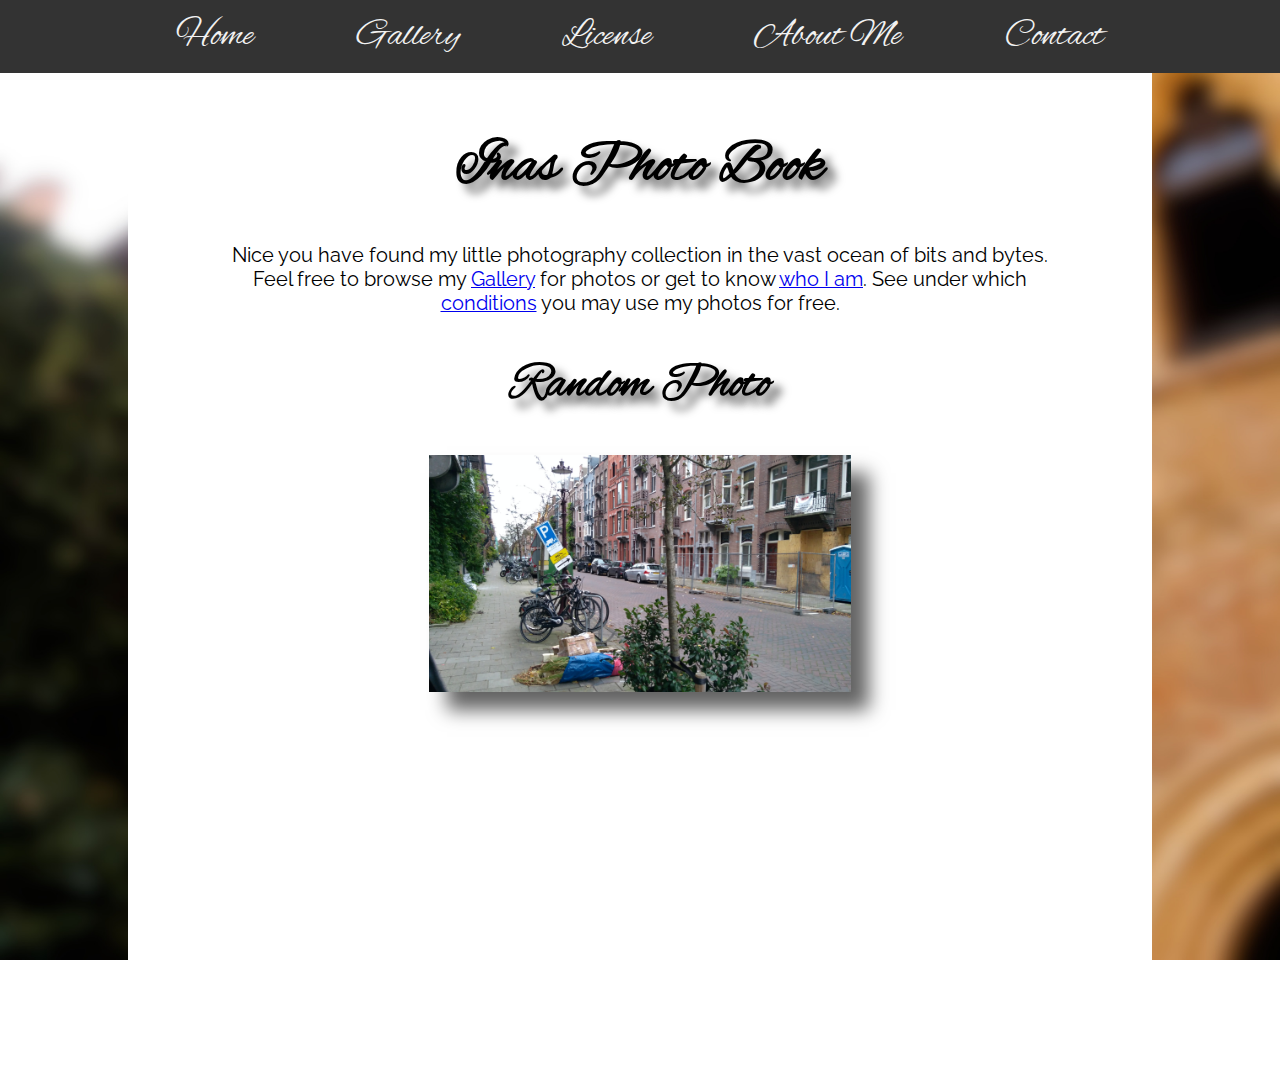
<file: index.html>
<!DOCTYPE html>
<html>
<head>
  <meta charset="UTF-8" />
  <title>Inas Photo Book</title>
  <link rel="stylesheet" href="https://fonts.googleapis.com/css?family=Aclonica">
  <link rel="stylesheet" href="https://fonts.googleapis.com/css?family=Raleway">
  <link rel="stylesheet" href="https://fonts.googleapis.com/css?family=Alex Brush">
  <link rel="stylesheet" href="https://fonts.googleapis.com/css?family=Montserrat">
  <link type="text/css" rel="stylesheet" href="styles.css" media="screen,projection" />
  <meta name="description" content="Description for search engines">
</head>
  
<body>
<div class="navbar_outer">
  <div class="navbar">
    <a href="index.html">Home</a>
    <a href="gallery.html">Gallery</a>
    <a href="license.html">License</a>
    <a href="aboutme.html">About Me</a>
    <a href="contact.html">Contact</a>
  </div>
</div>

<div class="main">
  <h1>Inas Photo Book</h1>
  <p>Nice you have found my little photography collection in the vast ocean of bits and bytes. Feel free to browse my <a href="gallery.html">Gallery</a> for photos or get to know <a href="aboutme.html">who I am</a>. See under which <a href="license.html">conditions</a> you may use my photos for free.
  </p>

  <h2>Random Photo</h2>
  <img class="photo_front" src="images/landscape/1.jpg" name="RandomImg"></img>
  <script language="JavaScript">
    var rand_no = 1 + Math.floor(4*Math.random());
    document.images['RandomImg'].src="images/landscape/" + rand_no + ".jpg";
  </script>  

</div>

</body>
</html>
</file>
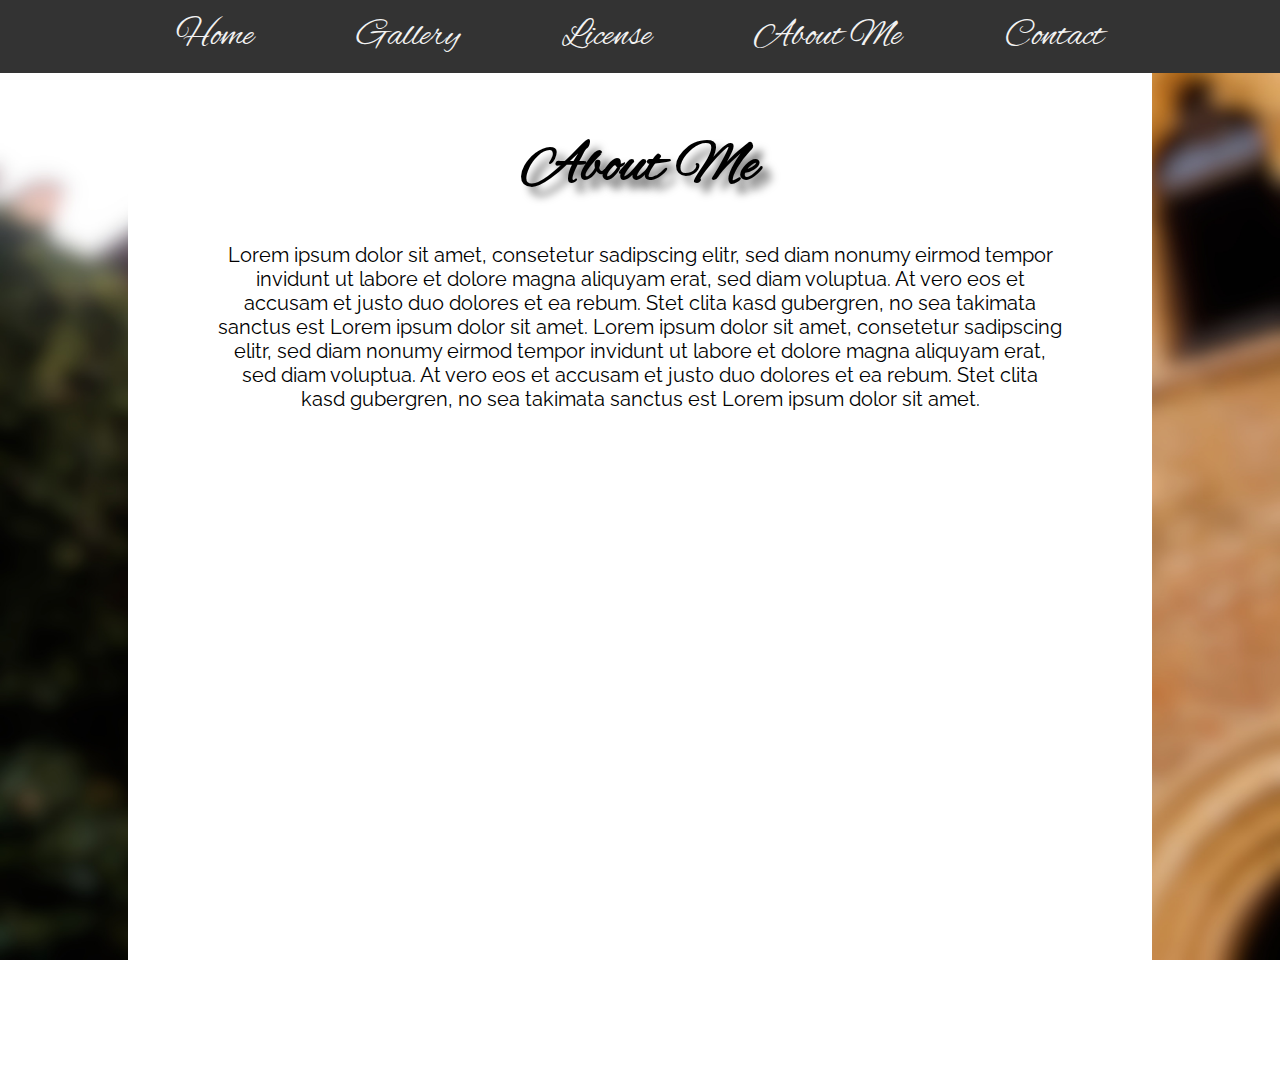
<file: aboutme.html>
<!DOCTYPE html>
<html>
<head>
  <meta charset="UTF-8" />
  <title>Inas Photo Book</title>
  <link rel="stylesheet" href="https://fonts.googleapis.com/css?family=Aclonica">
  <link rel="stylesheet" href="https://fonts.googleapis.com/css?family=Raleway">
  <link rel="stylesheet" href="https://fonts.googleapis.com/css?family=Alex Brush">
  <link rel="stylesheet" href="https://fonts.googleapis.com/css?family=Montserrat">
  <link type="text/css" rel="stylesheet" href="styles.css" media="screen,projection" />
  <meta name="description" content="Description for search engines">
</head>
  
<body>
<div class="navbar_outer">
  <div class="navbar">
    <a href="index.html">Home</a>
    <a href="gallery.html">Gallery</a>
    <a href="license.html">License</a>
    <a href="aboutme.html">About Me</a>
    <a href="contact.html">Contact</a>
  </div>
</div>

<div class="main">
  <h1>About Me</h1>
  <p>Lorem ipsum dolor sit amet, consetetur sadipscing elitr, sed diam nonumy eirmod tempor invidunt ut labore et dolore magna aliquyam erat, sed diam voluptua. At vero eos et accusam et justo duo dolores et ea rebum. Stet clita kasd gubergren, no sea takimata sanctus est Lorem ipsum dolor sit amet. Lorem ipsum dolor sit amet, consetetur sadipscing elitr, sed diam nonumy eirmod tempor invidunt ut labore et dolore magna aliquyam erat, sed diam voluptua. At vero eos et accusam et justo duo dolores et ea rebum. Stet clita kasd gubergren, no sea takimata sanctus est Lorem ipsum dolor sit amet.</p>
</div>

</body>
</html>
</file>
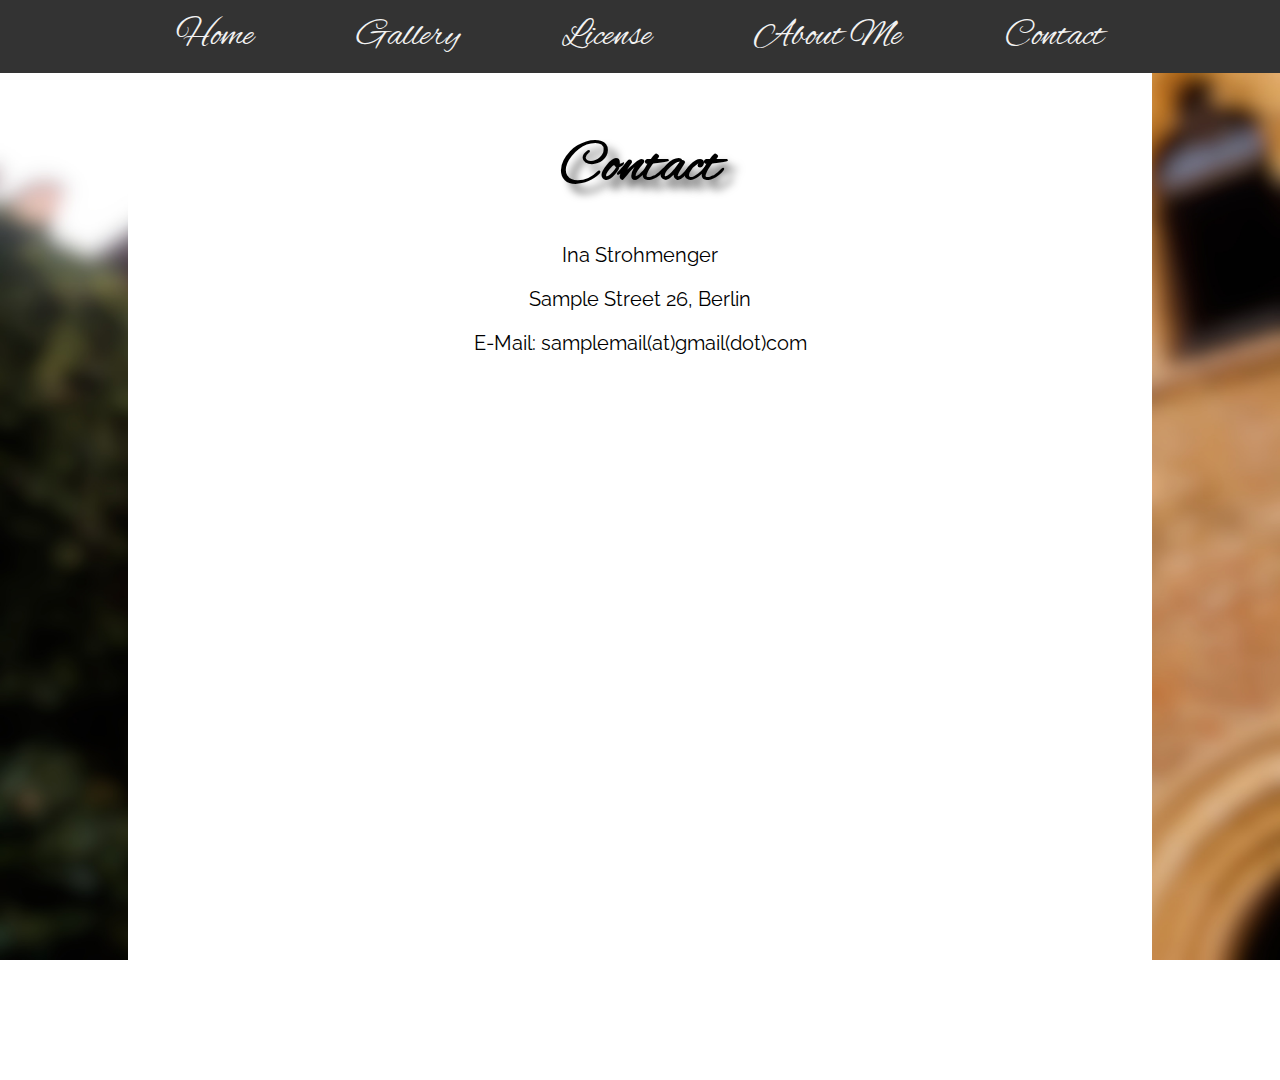
<file: contact.html>
<!DOCTYPE html>
<html>
<head>
  <meta charset="UTF-8" />
  <title>Inas Photo Book</title>
  <link rel="stylesheet" href="https://fonts.googleapis.com/css?family=Aclonica">
  <link rel="stylesheet" href="https://fonts.googleapis.com/css?family=Raleway">
  <link rel="stylesheet" href="https://fonts.googleapis.com/css?family=Alex Brush">
  <link rel="stylesheet" href="https://fonts.googleapis.com/css?family=Montserrat">
  <link type="text/css" rel="stylesheet" href="styles.css" media="screen,projection" />
  <meta name="description" content="Description for search engines">
</head>
   
<body>
<div class="navbar_outer">
  <div class="navbar">
    <a href="index.html">Home</a>
    <a href="gallery.html">Gallery</a>
    <a href="license.html">License</a>
    <a href="aboutme.html">About Me</a>
    <a href="contact.html">Contact</a>
  </div>
</div>

<div class="main">
  <h1>Contact</h1>
  <p>Ina Strohmenger </p>
  <p>Sample Street 26, Berlin</p>
  <p>E-Mail: samplemail(at)gmail(dot)com</p>
</div>

</body>
</html>
</file>
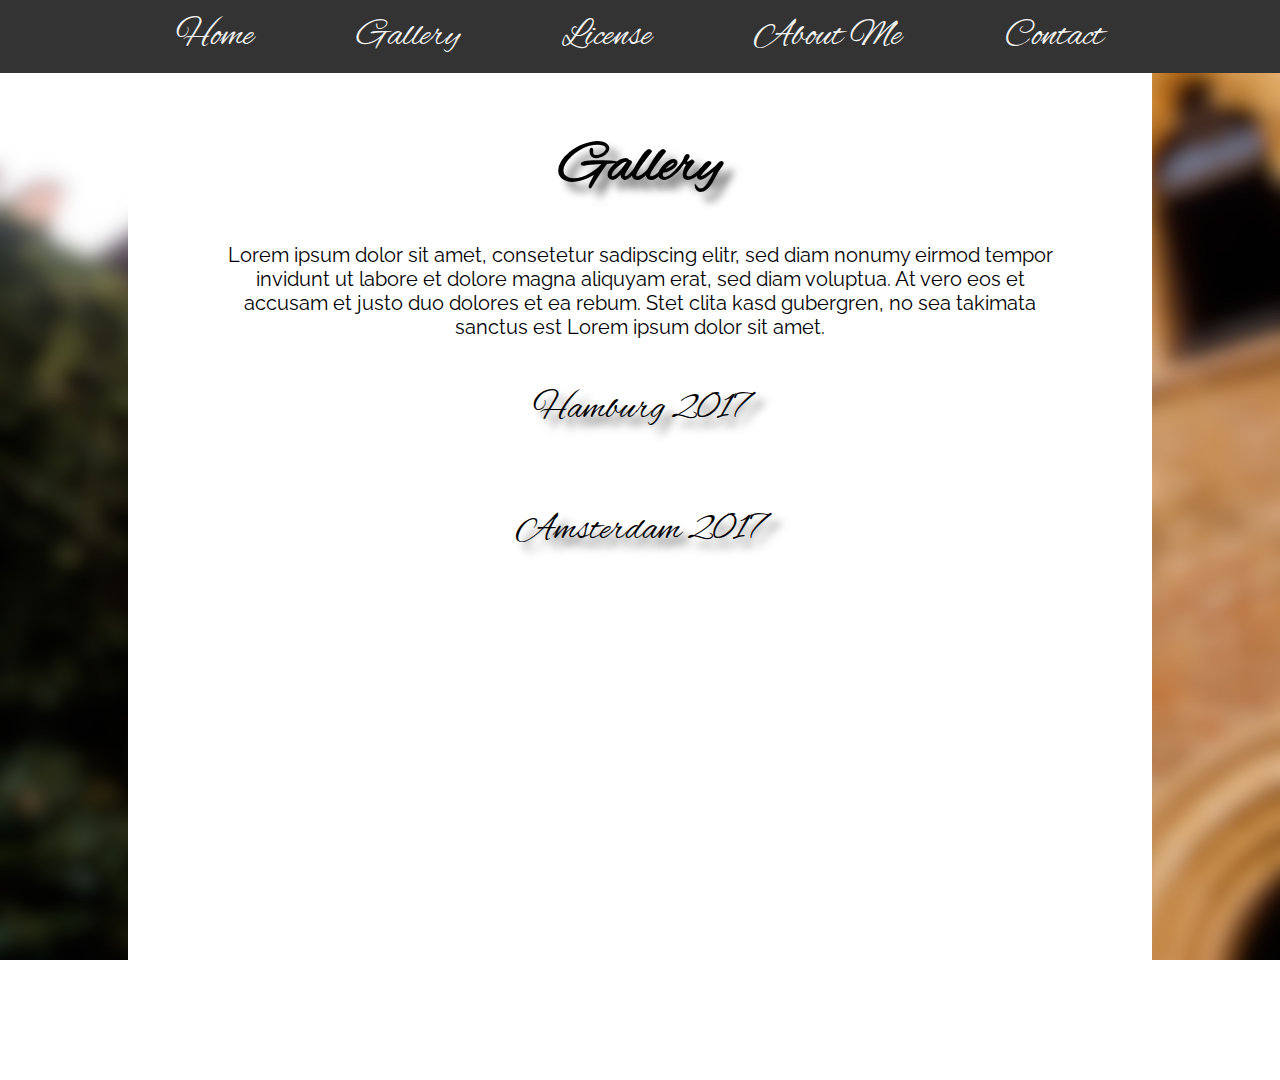
<file: gallery.html>
<!DOCTYPE html>
<html>
<head>
  <meta charset="UTF-8" />
  <title>Inas Photo Book</title>
  <link rel="stylesheet" href="https://fonts.googleapis.com/css?family=Aclonica">
  <link rel="stylesheet" href="https://fonts.googleapis.com/css?family=Raleway">
  <link rel="stylesheet" href="https://fonts.googleapis.com/css?family=Alex Brush">
  <link rel="stylesheet" href="https://fonts.googleapis.com/css?family=Montserrat">
  <link type="text/css" rel="stylesheet" href="styles.css" media="screen,projection" />
  <meta name="description" content="Description for search engines">
</head>
  
<body>
<div class="navbar_outer">
  <div class="navbar">
    <a href="index.html">Home</a>
    <a href="gallery.html">Gallery</a>
    <a href="license.html">License</a>
    <a href="aboutme.html">About Me</a>
    <a href="contact.html">Contact</a>
  </div>
</div>

<div class="main">
  <h1>Gallery</h1>
  <p>Lorem ipsum dolor sit amet, consetetur sadipscing elitr, sed diam nonumy eirmod tempor invidunt ut labore et dolore magna aliquyam erat, sed diam voluptua. At vero eos et accusam et justo duo dolores et ea rebum. Stet clita kasd gubergren, no sea takimata sanctus est Lorem ipsum dolor sit amet.</p>
  <div class="gallerylink">
    <p>
      <a href="gallery_hamburg.html">Hamburg 2017</a>
    </p>
    <p>
      <a href="gallery_amsterdam.html">Amsterdam 2017</a>
    </p>
  </div>
</div>

</body>
</html>
</file>
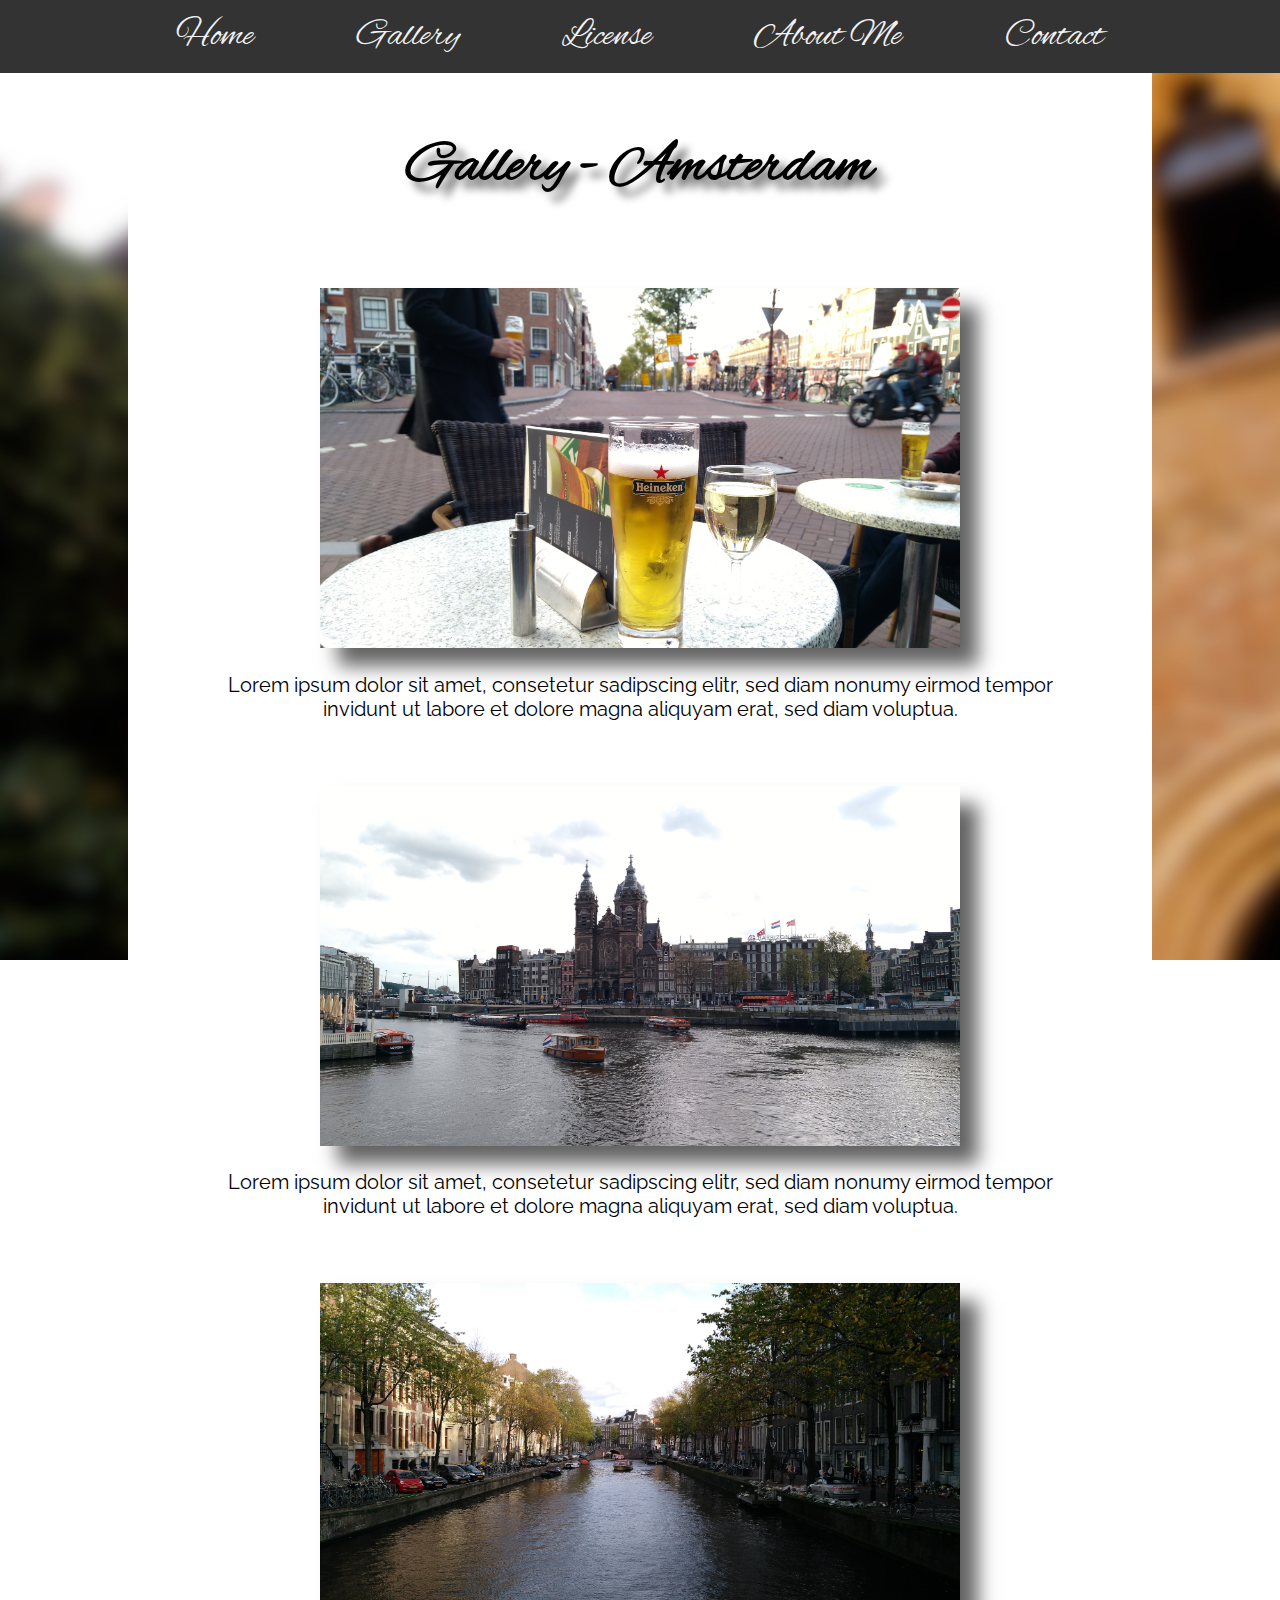
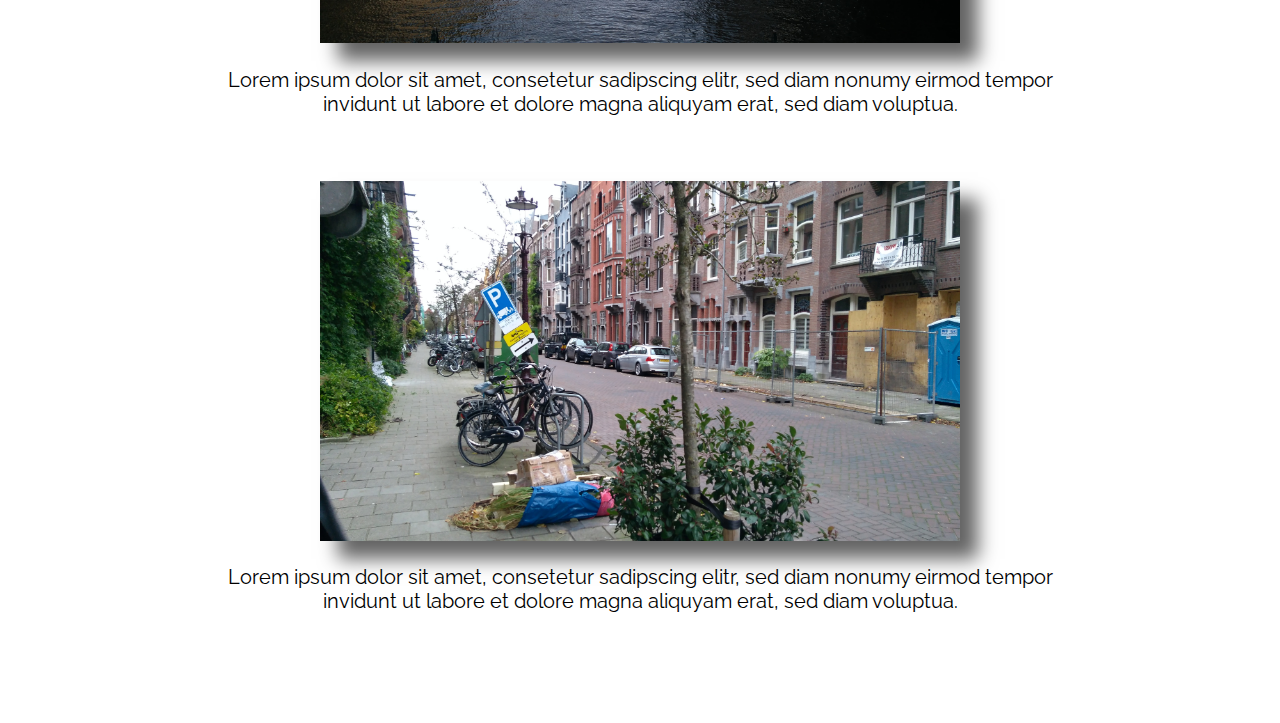
<file: gallery_amsterdam.html>
<!DOCTYPE html>
<html>
<head>
  <meta charset="UTF-8" />
  <title>Inas Photo Book</title>
  <link rel="stylesheet" href="https://fonts.googleapis.com/css?family=Aclonica">
  <link rel="stylesheet" href="https://fonts.googleapis.com/css?family=Raleway">
  <link rel="stylesheet" href="https://fonts.googleapis.com/css?family=Alex Brush">
  <link rel="stylesheet" href="https://fonts.googleapis.com/css?family=Montserrat">
  <link type="text/css" rel="stylesheet" href="styles.css" media="screen,projection" />
  <meta name="description" content="Description for search engines">
</head>
  
<body>
<div class="navbar_outer">
  <div class="navbar">
    <a href="index.html">Home</a>
    <a href="gallery.html">Gallery</a>
    <a href="license.html">License</a>
    <a href="aboutme.html">About Me</a>
    <a href="contact.html">Contact</a>
  </div>
</div>

<div class="main">
  <h1>Gallery - Amsterdam</h1>

  <p>
    <img class="photo_landscape" src="images/landscape/1.jpg" alt="Alternative text"><img>
    <p>
      Lorem ipsum dolor sit amet, consetetur sadipscing elitr, sed diam nonumy eirmod tempor invidunt ut labore et dolore magna aliquyam erat, sed diam voluptua.
    </p>
  </p>
  
  <p>
    <img class="photo_landscape" src="images/landscape/2.jpg" alt="Alternative text"><img>
    <p>
      Lorem ipsum dolor sit amet, consetetur sadipscing elitr, sed diam nonumy eirmod tempor invidunt ut labore et dolore magna aliquyam erat, sed diam voluptua.
    </p>
  </p>

  <p>
    <img class="photo_landscape" src="images/landscape/3.jpg" alt="Alternative text"><img>
    <p>
      Lorem ipsum dolor sit amet, consetetur sadipscing elitr, sed diam nonumy eirmod tempor invidunt ut labore et dolore magna aliquyam erat, sed diam voluptua.
    </p>
  </p>
  </p>

  <p>
    <img class="photo_landscape" src="images/landscape/4.jpg" alt="Alternative text"><img>
    <p>
      Lorem ipsum dolor sit amet, consetetur sadipscing elitr, sed diam nonumy eirmod tempor invidunt ut labore et dolore magna aliquyam erat, sed diam voluptua.
    </p>
  </p>

</div>

</body>
</html>
</file>
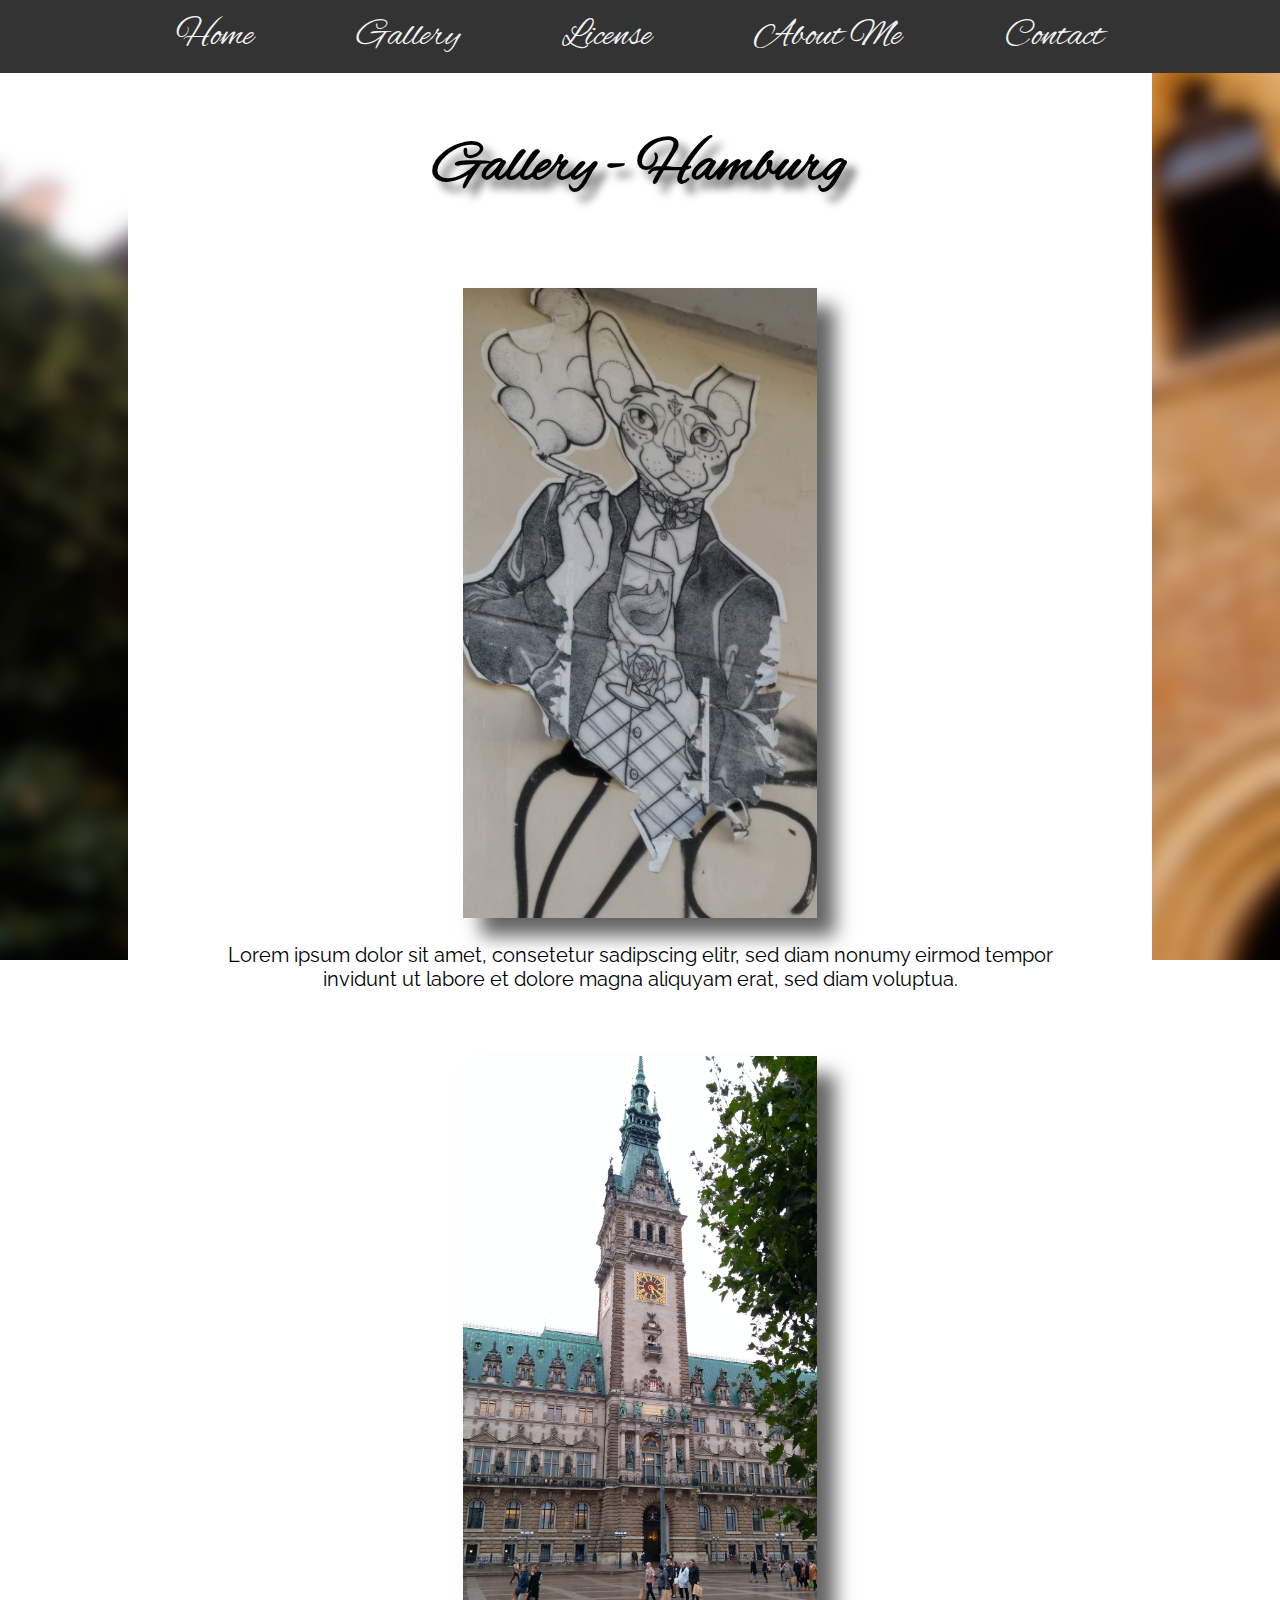
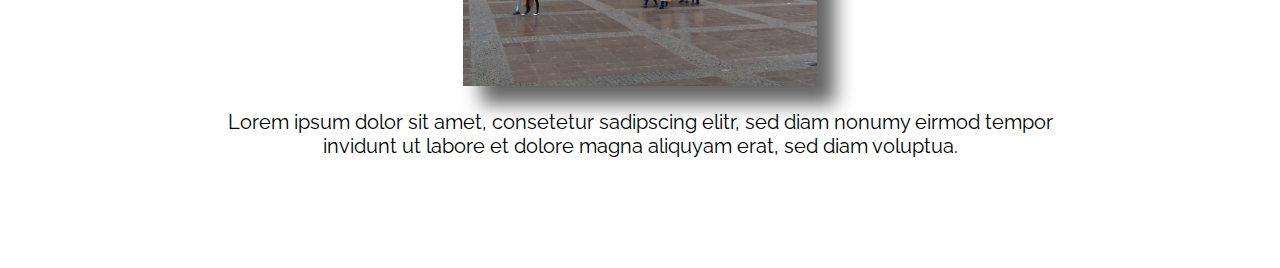
<file: gallery_hamburg.html>
<!DOCTYPE html>
<html>
<head>
  <meta charset="UTF-8" />
  <title>Inas Photo Book</title>
  <link rel="stylesheet" href="https://fonts.googleapis.com/css?family=Aclonica">
  <link rel="stylesheet" href="https://fonts.googleapis.com/css?family=Raleway">
  <link rel="stylesheet" href="https://fonts.googleapis.com/css?family=Alex Brush">
  <link rel="stylesheet" href="https://fonts.googleapis.com/css?family=Montserrat">
  <link type="text/css" rel="stylesheet" href="styles.css" media="screen,projection" />
  <meta name="description" content="Description for search engines">
</head>
  
<body>
<div class="navbar_outer">
  <div class="navbar">
    <a href="index.html">Home</a>
    <a href="gallery.html">Gallery</a>
    <a href="license.html">License</a>
    <a href="aboutme.html">About Me</a>
    <a href="contact.html">Contact</a>
  </div>
</div>

<div class="main">
  <h1>Gallery - Hamburg</h1>

  <p>
    <img class="photo_portrait" src="images/portrait/1.jpg" alt="Alternative text"><img>
    <p>
      Lorem ipsum dolor sit amet, consetetur sadipscing elitr, sed diam nonumy eirmod tempor invidunt ut labore et dolore magna aliquyam erat, sed diam voluptua.
    </p>
  </p>

  <p>
    <img class="photo_portrait" src="images/portrait/2.jpg" alt="Alternative text"><img>
    <p>
      Lorem ipsum dolor sit amet, consetetur sadipscing elitr, sed diam nonumy eirmod tempor invidunt ut labore et dolore magna aliquyam erat, sed diam voluptua.
    </p>
  </p>

</div>

</body>
</html>
</file>
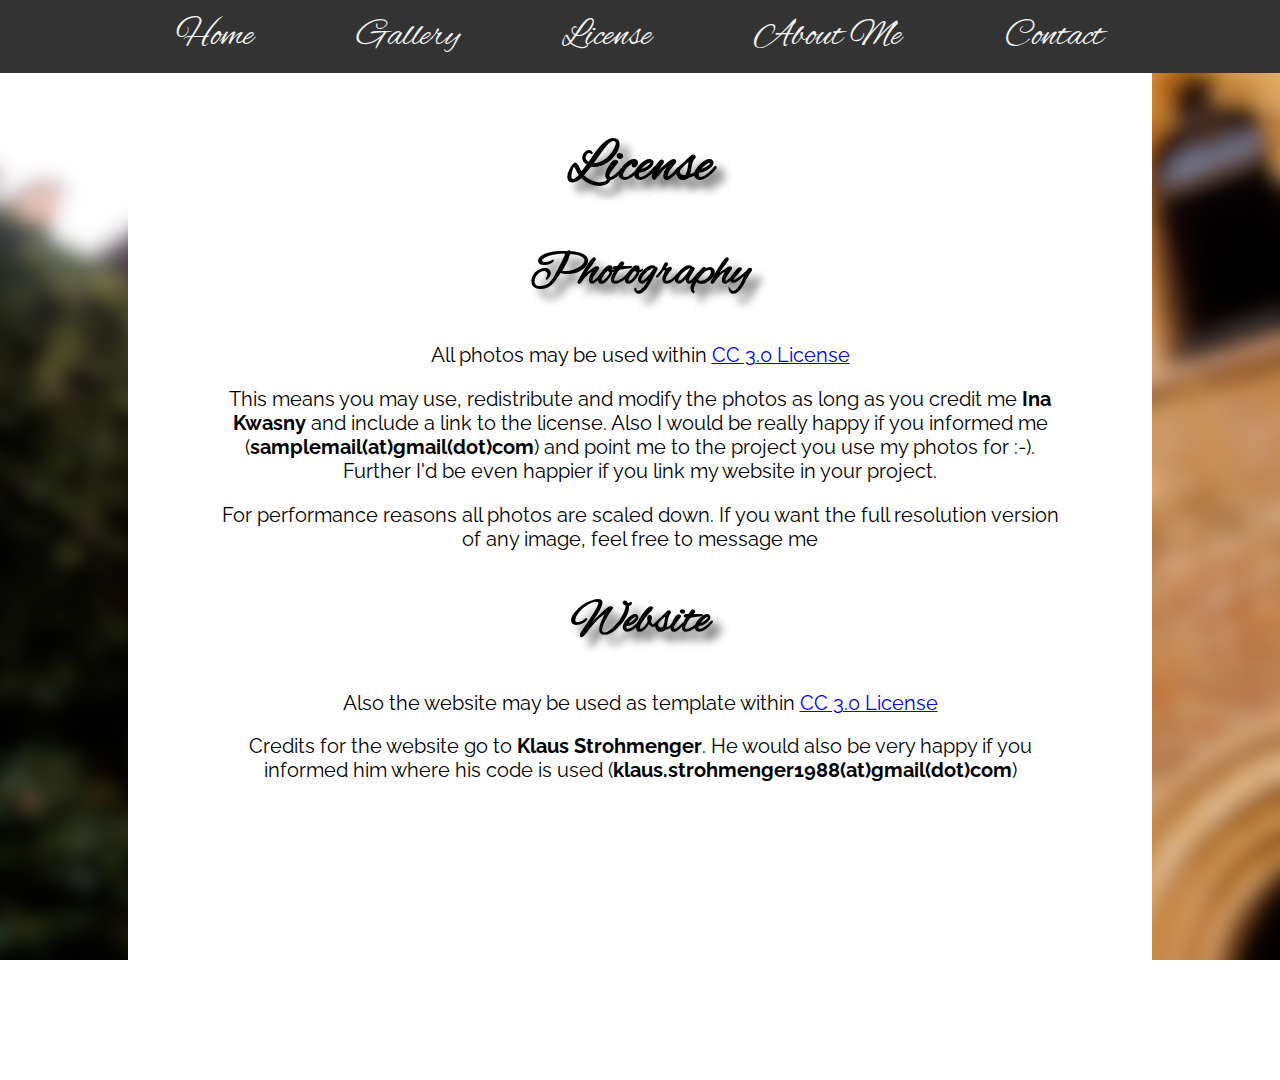
<file: license.html>
<!DOCTYPE html>
<html>
<head>
  <meta charset="UTF-8" />
  <title>Inas Photo Book</title>
  <link rel="stylesheet" href="https://fonts.googleapis.com/css?family=Aclonica">
  <link rel="stylesheet" href="https://fonts.googleapis.com/css?family=Raleway">
  <link rel="stylesheet" href="https://fonts.googleapis.com/css?family=Alex Brush">
  <link rel="stylesheet" href="https://fonts.googleapis.com/css?family=Montserrat">
  <link type="text/css" rel="stylesheet" href="styles.css" media="screen,projection" />
  <meta name="description" content="Description for search engines">
</head>
  
<body>
<div class="navbar_outer">
  <div class="navbar">
    <a href="index.html">Home</a>
    <a href="gallery.html">Gallery</a>
    <a href="license.html">License</a>
    <a href="aboutme.html">About Me</a>
    <a href="contact.html">Contact</a>
  </div>
</div>

<div class="main">
  <h1>License</h1>
  <h2>Photography</h2>
  <p>All photos may be used within <a href="https://creativecommons.org/licenses/by/3.0/de/">CC 3.0 License</a></p>
  <p>This means you may use, redistribute and modify the photos as long as you credit me <strong>Ina Kwasny</strong> and include a link to the license.
  Also I would be really happy if you informed me (<strong>samplemail(at)gmail(dot)com</strong>) and point me to the project you use my photos for :-).
  Further I'd be even happier if you link my website in your project.</p>
  <p>For performance reasons all photos are scaled down. If you want the full resolution version of any image, feel free to message me</p>
  <h2>Website</h2>
  <p>Also the website may be used as template within <a href="https://creativecommons.org/licenses/by/3.0/de/">CC 3.0 License</a></p>
  <p>Credits for the website go to <strong>Klaus Strohmenger</strong>. He would also be very happy if you informed him where his code is used (<strong>klaus.strohmenger1988(at)gmail(dot)com</strong>)</p>
</div>

</body>
</html>
</file>
<file: styles.css>
body {
  margin:0;
  background-image: url("images_website/background_blur.jpg");
  background-repeat: no-repeat;
  background-attachment: fixed;
  background-size: cover;
}

h1, h2 {
  font-family: "Alex Brush", serif;
  font-size: calc(2.5vw + 2.5vh + .5vmin);
  text-shadow: 1vh 1vh 1vh rgb(100, 100, 100);
}
h2 {
  font-family: "Alex Brush", serif;
  font-size: calc(2.0vw + 2.0vh + .5vmin);
  text-shadow: 1vh 1vh 1vh rgb(100, 100, 100);

}
h3, h4 {
  font-family: "Alex Brush", serif;
  font-size: calc(2.0vw + 2.0vh + .5vmin);
}

.navbar_outer {
  overflow: hidden;
  background-color: #333;
  position: fixed;
  top: 0;
  width: 100%;
  font-family: "Alex Brush", serif;
}

.navbar {
  display: flex;
  align-items: center;
  justify-content: center;
}


.navbar a {
  float: left;
  display: block;
  color: #f2f2f2;
  padding: 1.0vw 4.0vw;
  text-decoration: none;
  font-size: calc(1.5vw + 1.5vh + .5vmin);
}

.navbar a:hover {
  background: #ddd;
  color: black;
}

.main {
  padding: 10.0vh;
  margin-top: 0.0vh;
  margin-bottom: 0.0vh;
  margin-left: 10%;
  margin-right: 10%;
  min-height: 100vh;
  text-align: center;
  font-family: "Raleway";
  font-size: calc(0.7vw + 0.7vh + 0.5vmin);
  background: #fff;
}

.gallerylink p {
  padding: 3.0vh 3.0vh;
}

.gallerylink a {
  color: black;
  text-decoration: none;
  font-family: "Alex Brush", serif;
  font-size: calc(1.5vw + 1.5vh + .5vmin);
  text-shadow: 1vh 1vh 1vh rgb(100, 100, 100);
}

.gallerylink a:hover {
  cursor: pointer;
  text-shadow: 0.1vh 0.1vh 0.1vh rgb(100, 100, 100);
}

.photo_landscape {
  margin-top: 5.0vh;
  width: 50vw;
  box-shadow: 2vh 2vh 2vh rgb(100, 100, 100);
}

.photo_portrait {
  margin-top: 5.0vh;
  height: 70vh;
  box-shadow: 2vh 2vh 2vh rgb(100, 100, 100);
}

.photo_front {
  width: 50%;
  box-shadow: 2vh 2vh 2vh rgb(100, 100, 100);
}
</file>
